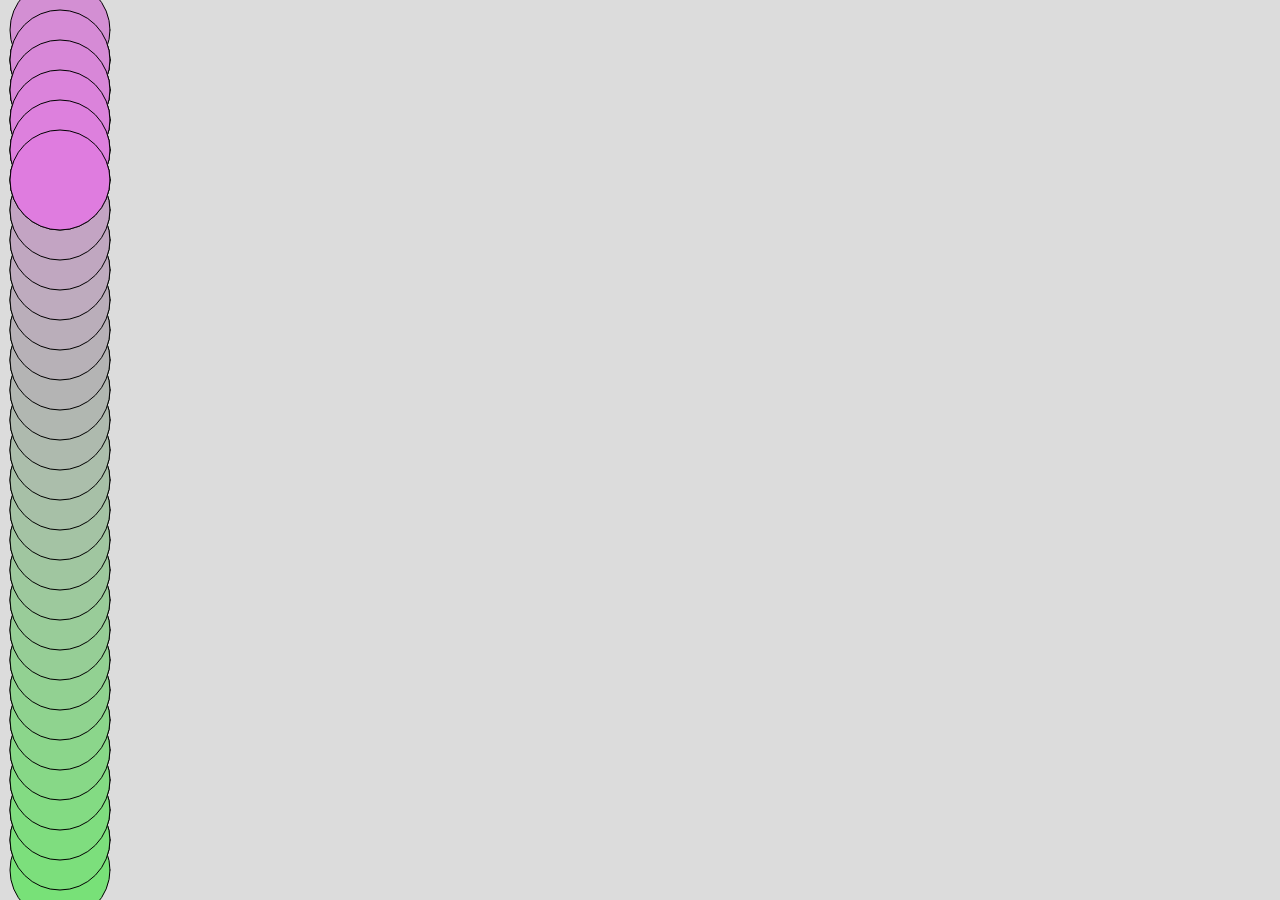
<file: D3/2_bounce ball/index.html>
<!DOCTYPE html>
<html lang="en">
  <head>
    <meta charset="utf-8" />
    <meta name="viewport" content="width=device-width, initial-scale=1.0">

    <title>Sketch</title>

    <link rel="stylesheet" type="text/css" href="style.css">

    <script src="libraries/p5.min.js"></script>
    <script src="libraries/p5.sound.min.js"></script>
  </head>

  <body>
    <script src="sketch.js"></script>
  </body>
</html>
</file>
<file: D3/2_bounce ball/style.css>
html, body {
  margin: 0;
  padding: 0;
}

canvas {
  display: block;
}
</file>
